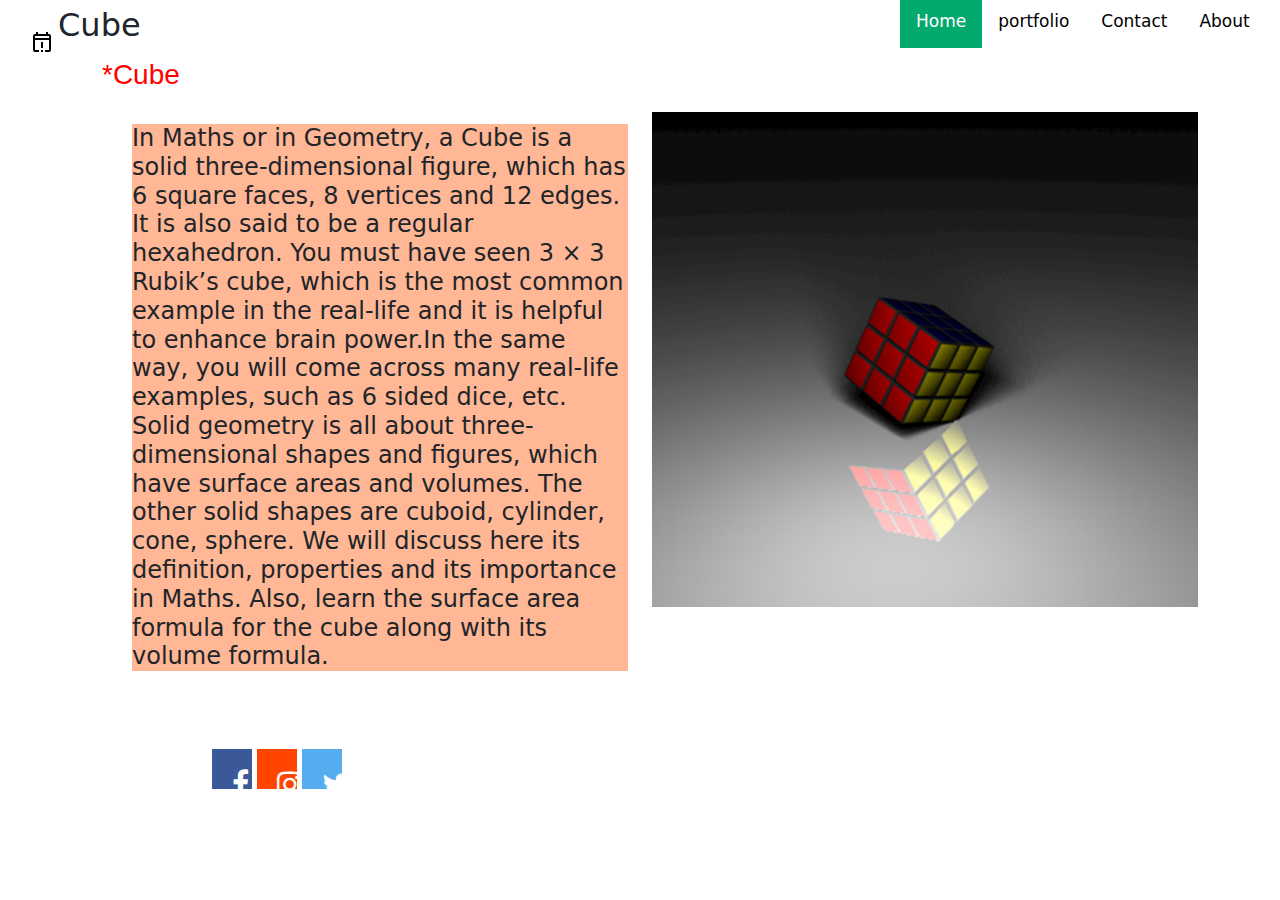
<file: index.html>
<!DOCTYPE html>
<html lang="en">

<head>
    <meta charset="UTF-8">
    <meta http-equiv="X-UA-Compatible" content="IE=edge">
    <meta name="viewport" content="width=device-width, initial-scale=1.0">
    <title>Rubix cube</title>
    <link rel="stylesheet" href="https://cdnjs.cloudflare.com/ajax/libs/font-awesome/4.7.0/css/font-awesome.min.css">
    <link rel="stylesheet" href="/css/bootstrap.css">
    <link rel="stylesheet" href="index.css" type="text/css">


</head>

<body>
    <header>

        <div class="icons">
            <img src="image/icons8-leave-24.png" alt="">
            <div class="h2">
                <h2>Cube</h2>
            </div>
        </div>


        <div class="topnav">
            <a class="active" href="index.html">Home</a>
            <a href="fort.html">portfolio</a>
            <a href="contact.html">Contact</a>
            <a href="about.html">About</a>
        </div>

    </header>
    <div class="container">
    <div class="row">
        <div class="col-md-6">
            <div class="hi">

                <h2 class="h3">*Cube</h2>
                <h3 class="h4">In Maths or in Geometry, a Cube is a solid three-dimensional figure, which has 6 square
                    faces, 8 vertices and 12 edges. It is also said to be a regular hexahedron. You must have seen 3 × 3
                    Rubik’s cube, which is the most common example in the real-life and it is helpful to enhance brain
                    power.In the same way, you will come across many real-life examples, such as 6 sided dice, etc.
                    Solid
                    geometry is all about three-dimensional shapes and figures, which have surface areas and volumes.
                    The
                    other solid shapes are cuboid, cylinder, cone, sphere. We will discuss here its definition,
                    properties
                    and its importance in Maths. Also, learn the surface area formula for the cube along with its volume
                    formula.</h3>
            </div>
        </div>
        <div class="col-md-6 col-md-6 d-flex align-items-center">
            <div class="h7">
                <img class="h6" src="image/yyu.png" alt="">
            </div>
        </div>
        <div class="col-md-6">
            <div class="h9">
                <a href="#" class="fa fa-facebook"></a>
                <a href="https://www.instagram.com/explore/tags/rubixcube/" class="fa fa-instagram"></a>
                <a href="#" class="fa fa-twitter"></a>
            </div>
        </div>
    </div>
</div>
    <script src="/js/bootstrap.js"></script>
</body>

</html>
</file>
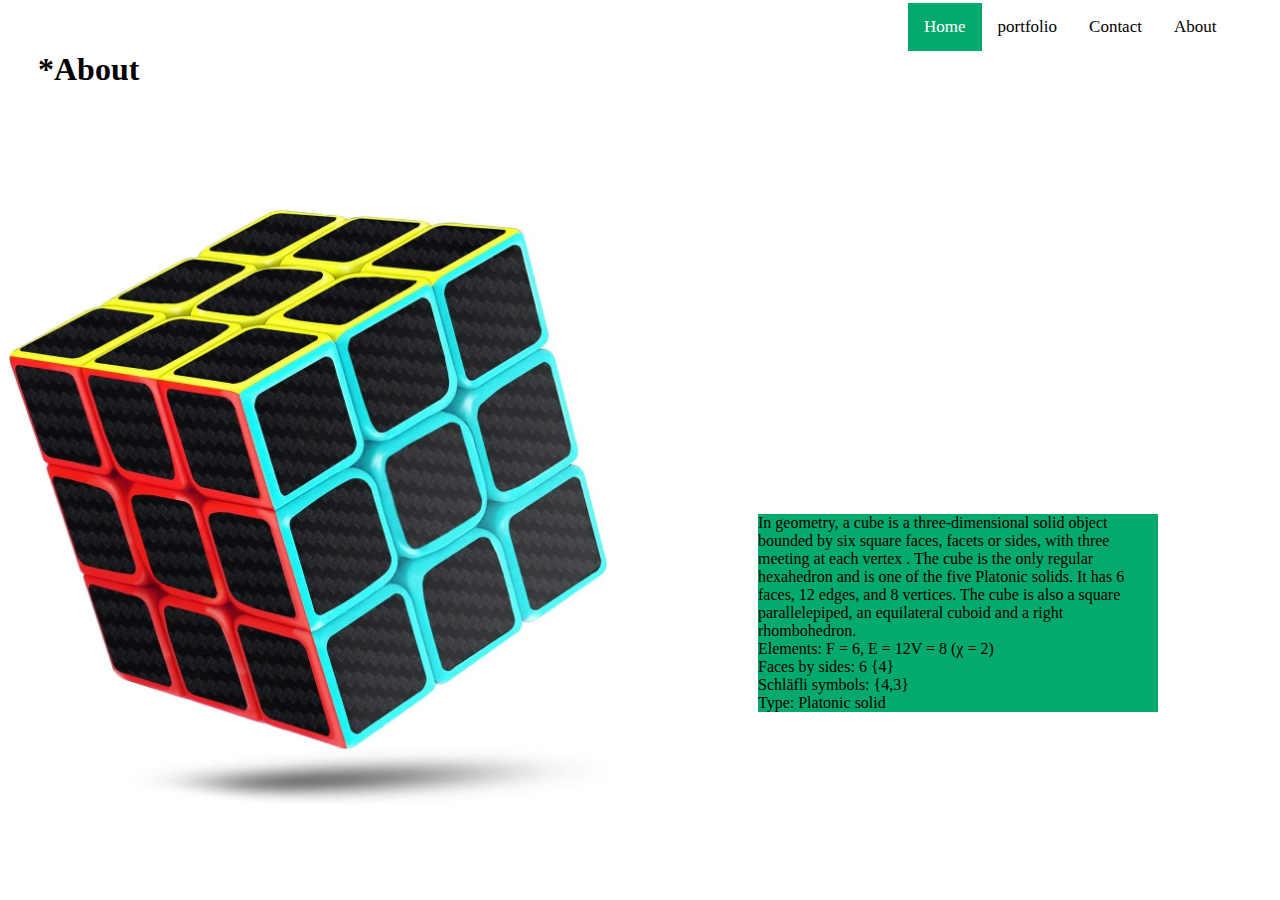
<file: about.html>
<!DOCTYPE html>
<html lang="en">
<head>
    <meta charset="UTF-8">
    <meta http-equiv="X-UA-Compatible" content="IE=edge">
    <meta name="viewport" content="width=device-width, initial-scale=1.0">
    <title>porfolio</title>
    <link rel="stylesheet" href="index.css" type="text/css">
    <link rel="stylesheet" href="https://cdnjs.cloudflare.com/ajax/libs/font-awesome/4.7.0/css/font-awesome.min.css">
</head>
<body>
    <div>
        <div class="mj">
        <div class="topnav">
            <a class="active" href="index.html">Home</a>
            <a href="fort.html">portfolio</a>
            <a href="contact.html">Contact</a>
            <a href="about.html">About</a>
          </div>
          </div>
    </div>
    <div class="oo">
        <h1>*About</h1>
    </div>
    <div>
     <img class="cc" src="image/71EJBErfSxL._AC_SL1300_.jpg" alt="">   
    </div>
    <div class="aa">
<p>In geometry, a cube is a three-dimensional solid object bounded by six square faces, facets or sides, with three meeting at each vertex . The cube is the only regular hexahedron and is one of the five Platonic solids. It has 6 faces, 12 edges, and 8 vertices. The cube is also a square parallelepiped, an equilateral cuboid and a right rhombohedron.
   <br> Elements: F = 6, E = 12V = 8 (χ = 2)
    <br>Faces by sides: 6 {4}
   <br> Schläfli symbols: {4,3}
    <br>Type: Platonic solid</p>
    </div>
</body>
</html>
</file>
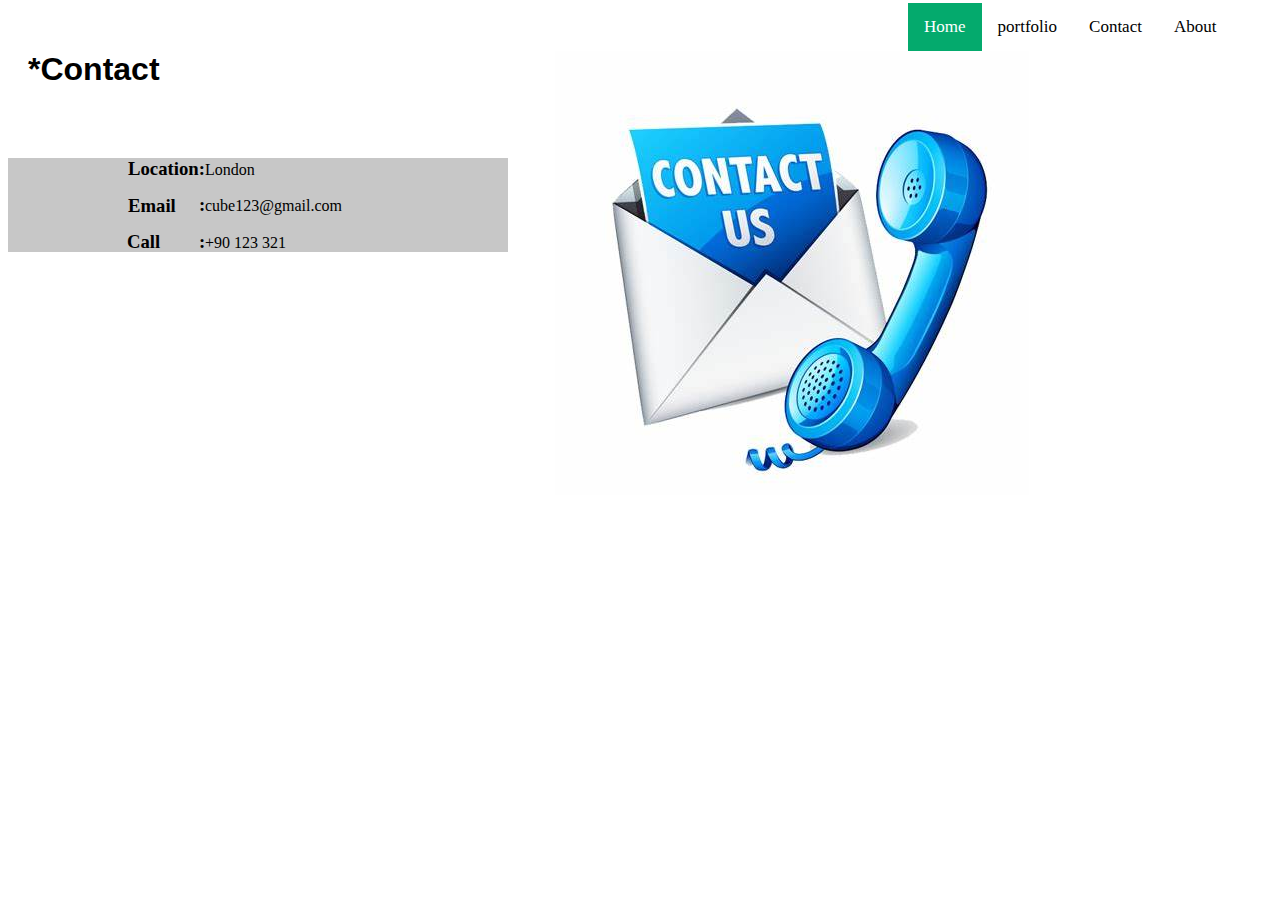
<file: contact.html>
<!DOCTYPE html>
<html lang="en">
<head>
    <meta charset="UTF-8">
    <meta http-equiv="X-UA-Compatible" content="IE=edge">
    <meta name="viewport" content="width=device-width, initial-scale=1.0">
    <title>portfolio</title>
    <link rel="stylesheet" href="index.css" type="text/css">
    <link rel="stylesheet" href="https://cdnjs.cloudflare.com/ajax/libs/font-awesome/4.7.0/css/font-awesome.min.css">
    <div>
        <div class="mj">
        <div class="topnav">
            <a class="active" href="index.html">Home</a>
            <a href="fort.html">portfolio</a>
            <a href="contact.html">Contact</a>
            <a href="about.html">About</a>
          </div>
          </div>
    </div>

</head>
<body>
    <h1 class="nm">*Contact</h1>
    <div class="br">
        <h3 class="lo">Location:</h3>
        <p class="lk">London</p>
        <h3 class="lj">Email</h3>
        <h3 class="lg">:</h3>
        <p class="li">cube123@gmail.com</p>
        <h3 class="lp">Call </h3>
        <h3 class="lg">:</h3>
        <p class="li"> +90 123 321</p>
    </div>
    <div class="mq">
        <img src="image/OIP (2).jpg" alt="">
    </div>
    
</body>
</html>
</file>
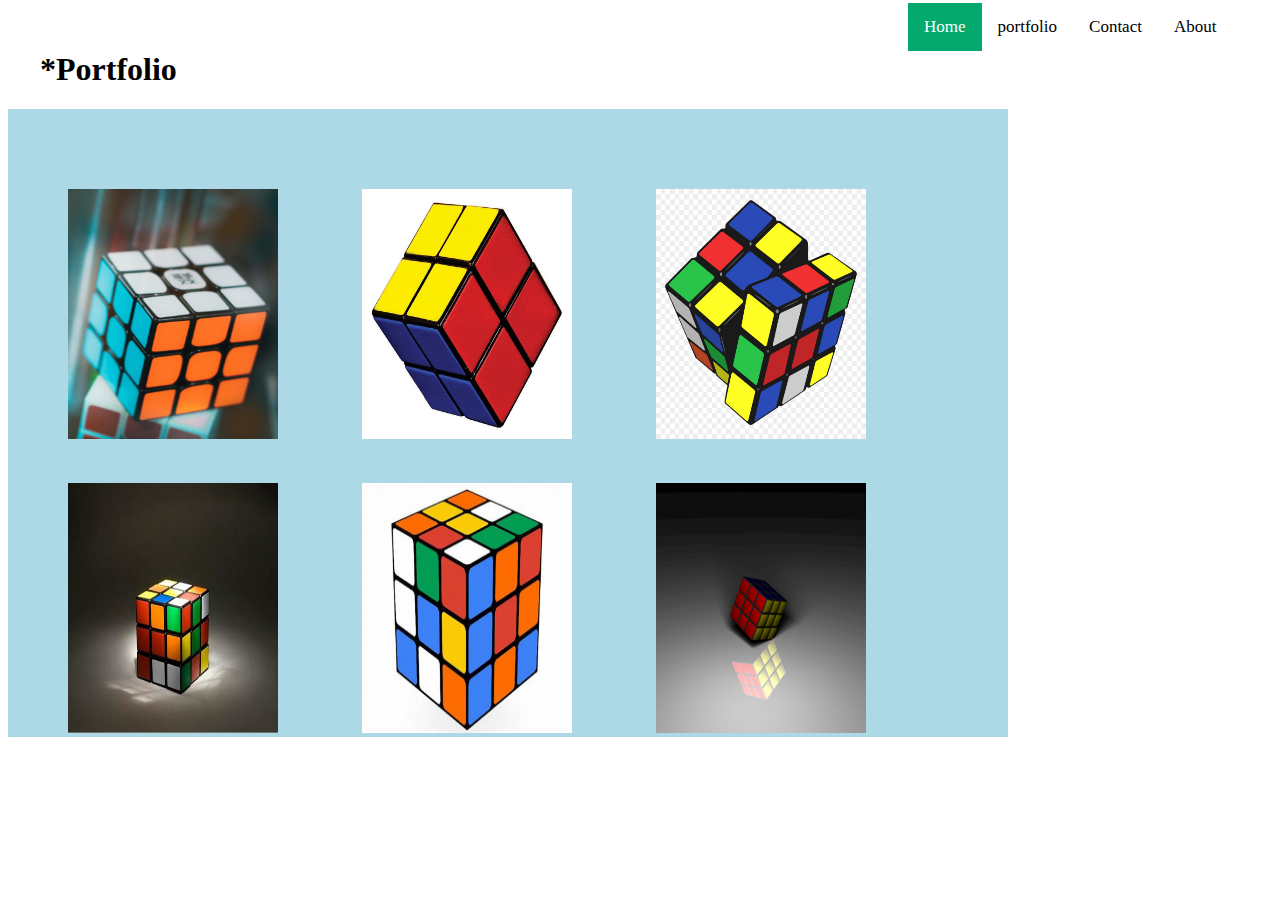
<file: fort.html>
<!DOCTYPE html>
<html lang="en">
<head>
    <meta charset="UTF-8">
    <meta http-equiv="X-UA-Compatible" content="IE=edge">
    <meta name="viewport" content="width=device-width, initial-scale=1.0">
    <title>portfolio</title>
    <link rel="stylesheet" href="index.css" type="text/css">
    <link rel="stylesheet" href="https://cdnjs.cloudflare.com/ajax/libs/font-awesome/4.7.0/css/font-awesome.min.css">
    <div>
        <div class="mj">
        <div class="topnav">
            <a class="active" href="index.html">Home</a>
            <a href="fort.html">portfolio</a>
            <a href="contact.html">Contact</a>
            <a href="about.html">About</a>
          </div>
          </div>
    </div>
</head>
<body>
    <div >
   <h1 class="md">*Portfolio</h1> 
    </div>
   <div class="mb">
    <img class="mm" src="image/1-2.jpg" alt="">
    <img class="mn" src="image/195762180.jpeg" alt="">
    <img class="mv" src="image/kisspng-rubiks-cube-professors-cube-rubik-039-s-cube-transparent-5a74c91b88a615.3041317315176030995597.jpg" alt="">
    <img class="mc" src="image/OIP (1).jpg" alt="">
    <img class="mx" src="image/OIP.jpg" alt="">
    <img class="mz" src="image/yyu.png" alt="">
</div>
</body>
</html>
</file>
<file: index.css>
*{
  box-sizing: border-box;
}
.icons{
    margin-top: 30px;
    margin-left: 30px;
}
.h2{
    margin-top: -49px;
    margin-left: 28px;
}
.topnav{
    margin-top: -57px;
    margin-left: 900px;
}


  

  .topnav a {
    float: left;
    color: black;
    text-align: center;
    padding: 14px 16px;
    text-decoration: none;
    font-size: 17px;
  }
  

  .topnav a:hover {
    background-color: #ddd;
    color: black;
  }
  

  .topnav a.active {
    background-color: #04AA6D;
    color: white;
  }
  .h3{
    margin-top: 10px;
    margin-left: 20px;
    color: red;
  }
 .h3{
    font-family: 'Gill Sans', 'Gill Sans MT', Calibri, 'Trebuchet MS', sans-serif;
 }
 .h4{
  background-color: rgb(255, 183, 149);
  margin-top: 32px;
  margin-left: 50px;
 }
 .hi{
  /* width: 600px;
  height: 500px; */
 }
 .h6{
  max-width: 100%;

  /* width: 500px;
  height: 400px; */
 }
 .h7{
  /* margin-top: -415px;
  margin-left: 700px; */
 }
 /* Style all font awesome icons */
.fa {
  padding: 20px;
  font-size: 30px;
  width: 50px;
  text-align: center;
  text-decoration: none;
}

/* Add a hover effect if you want */
.fa:hover {
  opacity: 0.7;
}

/* Set a specific color for each brand */

/* Facebook */
.fa-facebook {
  background: #3B5998;
  color: white;
  width: 12px;
  height: 10px;
}

/* Twitter */
.fa-twitter {
  background: #55ACEE;
  color: white;
  width: 12px;
  height: 10px;
}
.fa-instagram{
  background: orangered;
  color: white;
  width: 12px;
  height: 10px;
}
.h9{
  margin-top: 70px;
  margin-left: 130px;
}
.mm{
  width: 210px;
  height: 250px;
margin-top: 80px;
  margin-left: 60px;
}
.md{
 
  margin-left: 32px;
}

.ms{
  width: 145px;
}
.mn{
  width: 210px;
  height: 250px;
  margin-left: 80px;
}
.mb{
  background: lightblue;
  width: 1000px;
}
.mv{
  width: 210px;
  height: 250px;
  margin-left: 80px;
}
.mc{
  width: 210px;
  height: 250px;
  margin-left: 60px;
  margin-top: 40px;
}
.mx{
  width: 210px;
  height: 250px;
  margin-left: 80px;
}
.mz{
  width: 210px;
  height: 250px;
  margin-left: 80px;
}
.mj{
  margin-top: 60px;
}
.nm{
  margin-top: 40px;
  margin-left: 20px;
  font-family: 'Trebuchet MS', 'Lucida Sans Unicode', 'Lucida Grande', 'Lucida Sans', Arial, sans-serif;
}
.lo{
  margin-top: 70px;
  margin-left: 120px;

}
.lk{
  margin-top: -38px;
  margin-left: 197px;
}
.br{
  background: rgba(192, 192, 192, 0.884);
  width: 500px;
}
.lj{
  margin-left: 120px;
  margin-top: 15px;
}
.lg{
  margin-top: -41px;
  margin-left: 191px;
}
.li{
  margin-top: -38px;
  margin-left: 197px;
}
.lp{
  margin-top: 15px;
  margin-left: 119px;
}
.mq{
  margin-top: -400px;
  margin-left: 547px;
}
.oo{
  margin-left: 30px;
}
.cc{
  width: 600px;
  margin-top: 100px;
}
.aa{
  width: 400px;
  margin-top: -310px;
  margin-left: 750px;
  background: #04AA6D;
}
</file>
